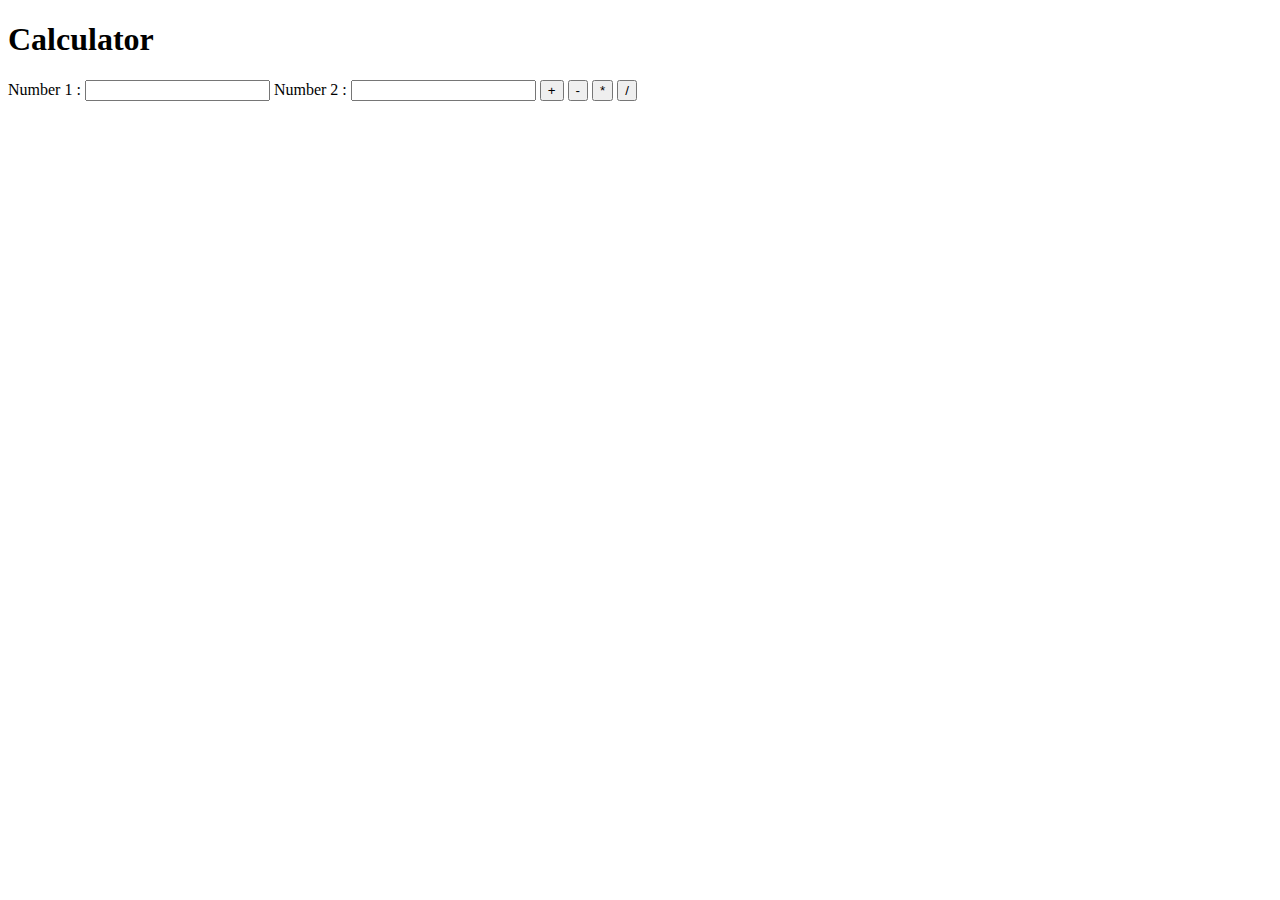
<file: pg01/index.html>
<!-- Write a JavaScript to design a simple calculator to perform the following operations: sum, product,
difference and quotient. -->

<!DOCTYPE html>
<html>
	<head>
		<title>Calculator</title>
	</head>
	<body>
		<h1>Calculator</h1>
		<form method="get">
			<label>Number 1 : <input type="text" id="num1"></input></label>
			<label>Number 2 : <input type="text" id="num2"></input></label>
			<input type="button" value="+" id="add" onclick="calculate(this.id)">
			<input type="button" value="-" id="sub" onclick="calculate(this.id)">
			<input type="button" value="*" id="mul" onclick="calculate(this.id)">
			<input type="button" value="/" id="div" onclick="calculate(this.id)">
			<p id="result"></p>
		</form>
		<script type="text/javascript">
			function calculate(operation) {
				var num1 = parseFloat(document.getElementById("num1").value);
				var num2 = parseFloat(document.getElementById("num2").value);
				if(isNaN(num1) || isNaN(num2)) {
					alert("Enter a valid number");
				} else if (operation == "add") {
					document.getElementById("result").innerHTML = "Result is " + (num1 + num2);
				} else if (operation == "sub") {
					document.getElementById("result").innerHTML = "Result is " + (num1 - num2);
				} else if (operation == "mul") {
					document.getElementById("result").innerHTML = "Result is " + (num1 * num2);
				} else if (operation == "div") {
					document.getElementById("result").innerHTML = "Result is " + (num1 / num2);
				}
			}
		</script>
	</body>
</html>
</file>
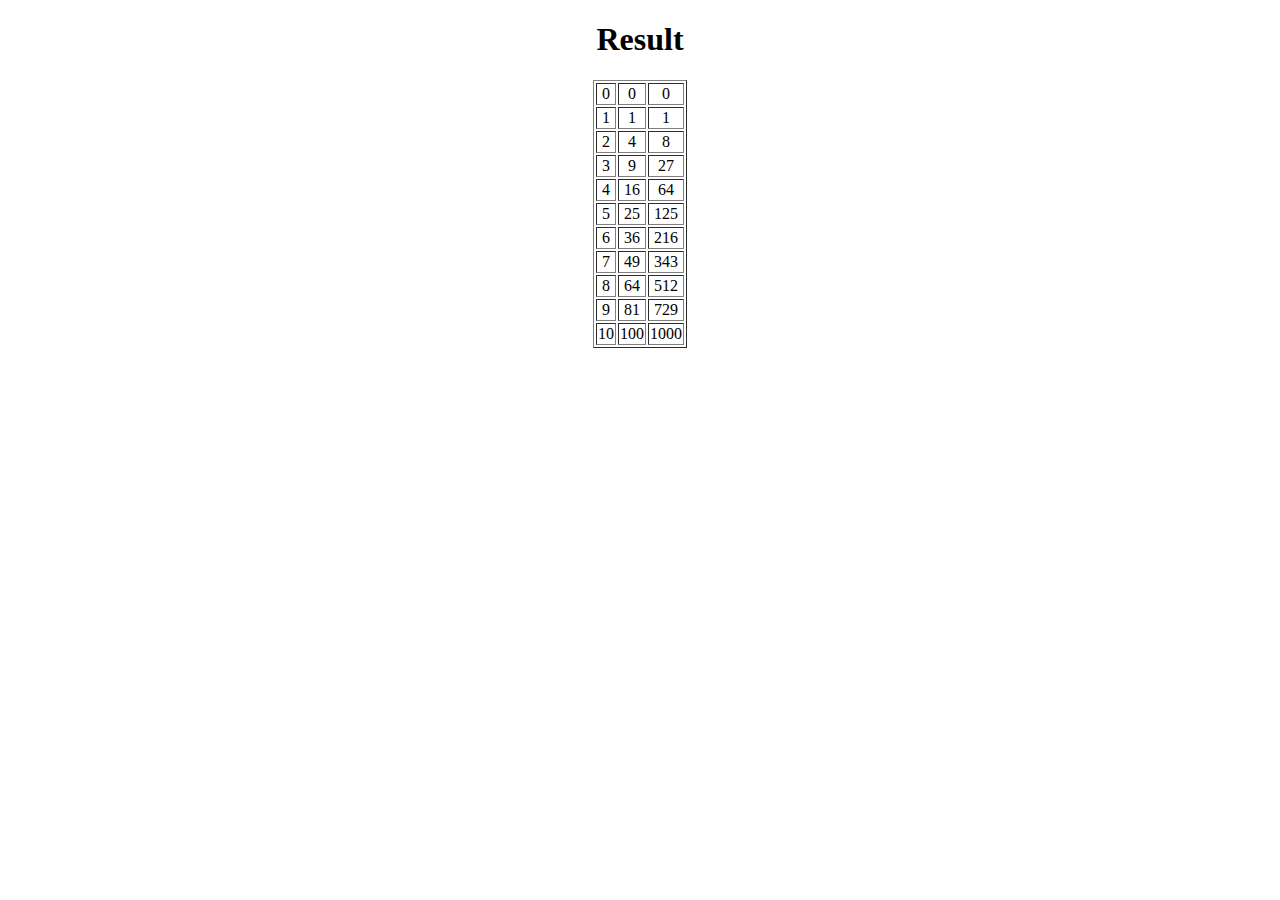
<file: pg02/index.html>
<!-- Write a JavaScript that calculates the squares and cubes of the numbers from 0 to 10 and outputs
HTML text that displays the resulting values in an HTML table format. -->

<!DOCTYPE html>
<html>
	<head>
		<title>Table</title>
	</head>
	<body style="text-align: center">
		<h1>Result</h1>
		<table align="center" border="1">
			<script type="text/javascript">
				for(var i = 0; i <= 10; ++i) {
					document.write("<tr>" + "<td>" + i + "</td>" + "<td>" + (i * i) + "</td>" + "<td>" + (i * i * i) + "</td>" + "</tr>");
				}
			</script>
		</table>
	</body>
</html>
</file>
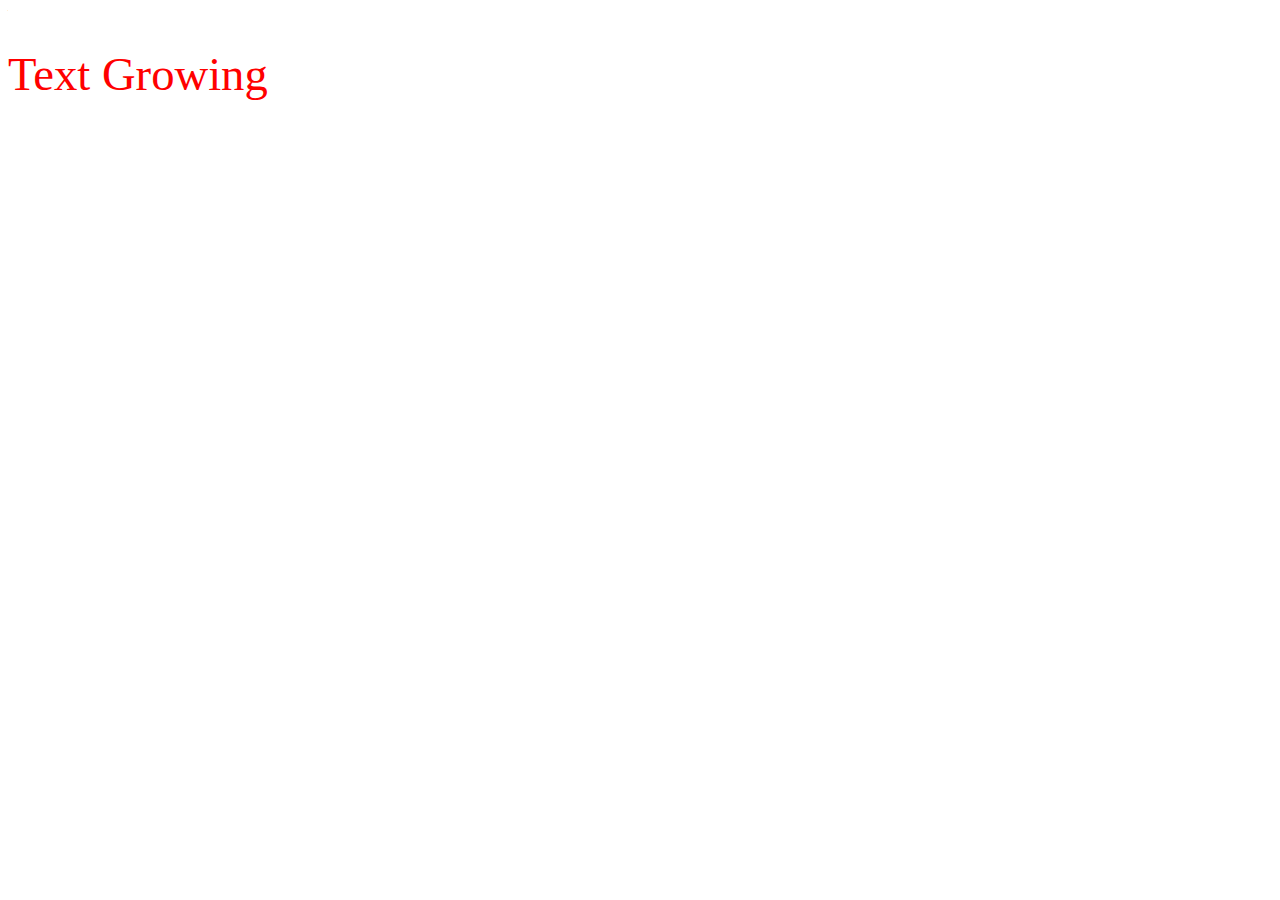
<file: pg03/index.html>
<!-- Write a JavaScript code that displays text “TEXT-GR OWING” with increasing font size in the interval of 100ms in RED COLOR, when the font size reaches 50pt it displays “TEXT-SHRINKING” in BLUE color. Then the f ont size decreases to 5pt. -->

<!DOCTYPE html>
<html>
	<head>
		<title>Animation</title>
	</head>
	<body>
		<p id="result"></p>
		<script type="text/javascript">
			var size = 5;
			setInterval(increaseTimer, 100);
			function increaseTimer() {
				document.getElementById("result").innerHTML = "Text Growing";
				document.getElementById("result").setAttribute("style", "font-size:" + size + "pt; color: red;");
				size += 5;
				if(size >= 50) {
					clearInterval(increaseTimer);
					setInterval(decreaseTimer, 100);
				}
			}
			function decreaseTimer() {
				document.getElementById("result").innerHTML = "Text Shrinking";
				document.getElementById("result").setAttribute("style", "font-size:" + size + "pt; color: blue;");
				size -= 5;
				if(size <= 5) {
					clearInterval(decreaseTimer);
				}
			}
		</script>
	</body>
</html>
</file>
